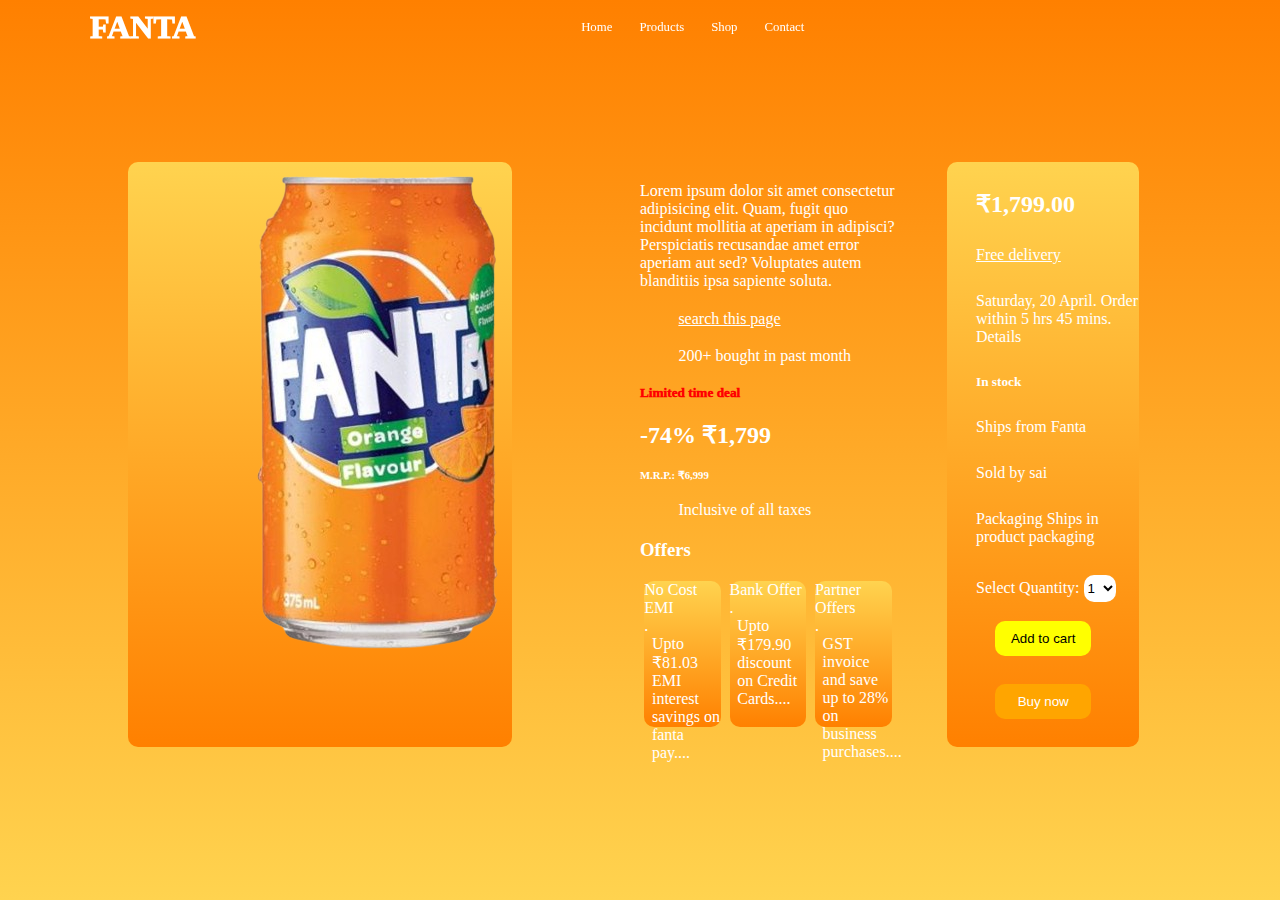
<file: buyingPage/buy.html>
<!DOCTYPE html>
<html lang="en">
<head>
    <meta charset="UTF-8">
    <meta name="viewport" content="width=device-width, initial-scale=1.0">
    <title>Document</title>
    <link rel="stylesheet" href="buy.css">
</head>
<body>
    <div id="main">
        <nav>
            <a id="fantaLogo" href="#">FANTA</a>
            <div class="centerNav">
                <a href="/index.html">Home</a>
                <a href="#">Products</a>
                <a href="#">Shop</a>
                <a href="#">Contact</a>
            </div>
            <i class="ri-menu-fill"></i>
        </nav>
        <div class="product">
            <img src="/assets/fanta1.png" alt="">
        </div>
        <div class="productDetails">
            <p>Lorem ipsum dolor sit amet consectetur adipisicing elit. Quam, fugit quo incidunt mollitia at aperiam in adipisci? Perspiciatis recusandae amet error aperiam aut sed? Voluptates autem blanditiis ipsa sapiente soluta.</p>
            <a href="#" id="margin">search this page</a>
            <p id="margin">200+ bought in past month</p>
            <h5 id="marginHighlight">Limited time deal</h5>
            <h2>-74% ₹1,799</h2>
            <h6>M.R.P.: ₹6,999</h6>
            <p id="margin">Inclusive of all taxes</p>
            <h3>Offers</h3>
              <div class="offers">
                <div id="box">
                    No Cost EMI
                    <p>.</p>
                    <p id="marginOffer">Upto ₹81.03 EMI interest savings on fanta pay....</p>
                </div>
                <div id="box">
                    Bank Offer
                    <p>.</p>
                    <p id="marginOffer">Upto ₹179.90 discount on Credit Cards....</p>
                </div>
                <div id="box">
                    Partner Offers
                    <p>.</p>
                    <p id="marginOffer"> GST invoice and save up to 28% on business purchases....</p>
                </div>
              </div>
        </div>
        <div class="productBuy">
            <h2 id="margin">₹1,799.00</h2>
            <a href="#" id="margin">Free delivery</a>
            <p id="margin"> Saturday, 20 April. Order within 5 hrs 45 mins. Details</p>
            <h5 id="margin">In stock</h5>
            <p id="margin">Ships from Fanta</p>
            <p id="margin">Sold by sai</p>
            <p id="margin">Packaging
                Ships in product packaging</p>
<!-- ------------------------------------------------------------------------------------------------- -->
                <label for="quantity">Select Quantity:
  <select id="quantity" name="quantity">
    <option value="1">1</option>
    <option value="2">2</option>
    <option value="3">3</option>
    <option value="4">4</option>
    <option value="5">5</option>
  </select> 
</label>
  <!-- ------------------------------------------------------------------------------------------------- -->
         <BUTTon id="buttonCart" >Add to cart</BUTTon>
         <button id="buttonBuy" > Buy now</button>
        </div>


    </div>
</body>
</html>
</file>
<file: buyingPage/buy.css>
*{
    padding: 0;
    margin: 0;
    box-sizing: border-box;
    color: white;
    /* font-family: Bold; */
}
html,body{
    width: 100%;
    height: 100%;
}

body::-webkit-scrollbar{
    display: none;
}

#main{
    width: 100%;
    height: 100vh;
    background:linear-gradient(360deg,rgb(255, 211, 79),rgb(255, 128, 0));
}
nav{
    position: fixed;
    display: flex;
    align-items: center;
    justify-content: space-between;
    padding: 0vh 10vh;
    width: 100%;
    height: 6%;
    z-index: 99;
    
    /* background-color: white; */
}

#fantaLogo{
    font-size:xx-large;
    font-weight: 990;
}

nav a{
    font-size: 1vw;
    text-decoration: none;
    color: white;
}
.centerNav{
    display: flex;
    gap: 3vh;
}
nav i{
    font-size: 1.5vw;
    color: white;
}


.product{
    position: relative;
    left: 10%;
    top: 18%;
    width: 30%;
    height: 65%;
    background:linear-gradient(360deg,rgb(255, 128, 0), rgb(255, 211, 79));
    z-index: 999;
    border-radius: 10px;
}

.productDetails{
    display: flex;
    flex-direction: column;
    justify-content: space-evenly;
    position: absolute;
    left: 50%;
    top: 18%;
    width: 20%;
    height: 65%;
    /* background:linear-gradient(360deg,rgb(255, 128, 0), rgb(255, 211, 79)); */
    z-index: 999;
    border-radius: 10px;
}
.productBuy{
    display: flex;
    flex-direction: column;
    justify-content: space-evenly;
    position: absolute;
    left: 74%;
    top: 18%;
    width: 15%;
    height: 65%;
    background:linear-gradient(360deg,rgb(255, 128, 0), rgb(255, 211, 79));
    z-index: 999;
    border-radius: 10px;
    /* border: 3px solid rgb(255, 81, 0); */
}
#quantity{
    /* display: flex;
    align-items: center;
    justify-content: center; */
    width: 20%;
    height: 150%;
    border-radius: 10px;
    border: none;
    background-color: #fff;
    color: black;
}
/* p{
    margin-left: 15%;
}
h5{
    margin-left: 15%;
}
h2{
    margin-left: 15%;
}
h6{
    margin-left: 15%;
}
a{
    margin-left: 15%;
} */
#margin{
    margin-left: 15%;
}
#marginHighlight{
    color: red;
    font-weight: 990;
}
#buttonCart{
    display: flex;
    align-items: center;
    justify-content: center;
    margin-left: 25%;
    width: 50%;
    height: 6%;
    border-radius: 10px;
    border: none;
    background-color: yellow;
    color: black;
}
#buttonBuy{
    display: flex;
    align-items: center;
    justify-content: center;
    margin-left: 25%;
    width: 50%;
    height: 6%;
    border-radius: 10px;
    border: none;
    background-color: orange;
}
label{
    margin-left: 15%;
}


.offers{
    display: flex;
    flex-direction: row;
    justify-content: space-evenly;
    width: 100%;
    height: 25%;
    /* background-color: rgb(255, 128, 0); */
    z-index: 9999;   
}
#box{
    max-width: fit-content;
  margin-left: auto;
  margin-right: auto;
    border-radius: 10px;
    width: 30%;
    height: 100%;
    background:linear-gradient(360deg,rgb(255, 128, 0), rgb(255, 211, 79));
}
#marginOffer{
    margin-left: 10%;
}
</file>
